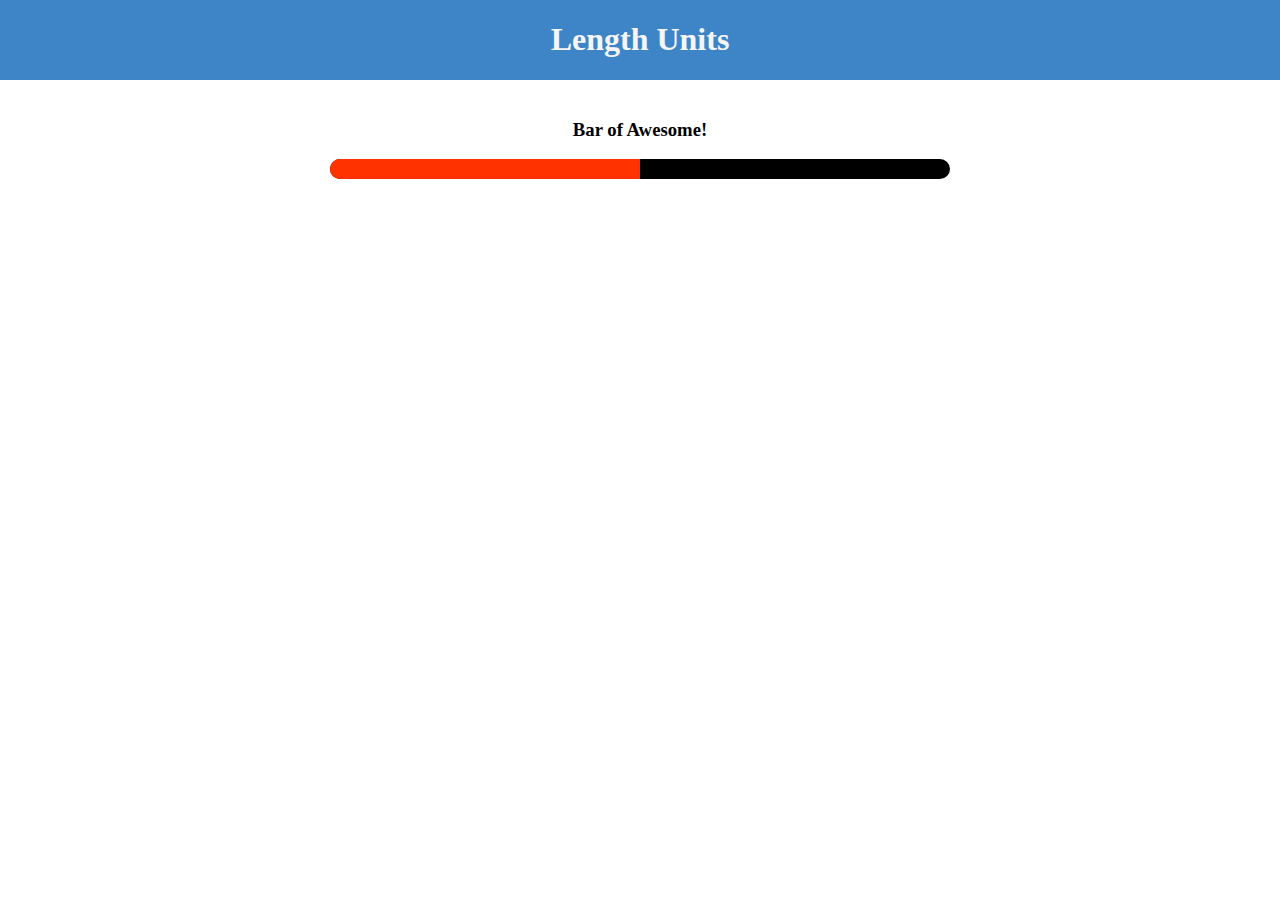
<file: css/index.html>
<!DOCTYPE html>
<html lang="en">
<head>
    <meta charset="UTF-8">
    <meta name="viewport" content="width=device-width, initial-scale=1.0">
    <meta http-equiv="X-UA-Compatible" content="ie=edge">
    <link rel="stylesheet" href="instructor.css">
    <link rel="stylesheet" href="index.css">
    <title>Document</title>
</head>
<body>
    <header>
    <h1>Length Units</h1>
    </header>
    <section id="percent">
        <h3>Bar of Awesome!</h3>
        <div class="bar">
            <span class="progress"><span>
        </div>
    </section>
</body>
</html>
</file>
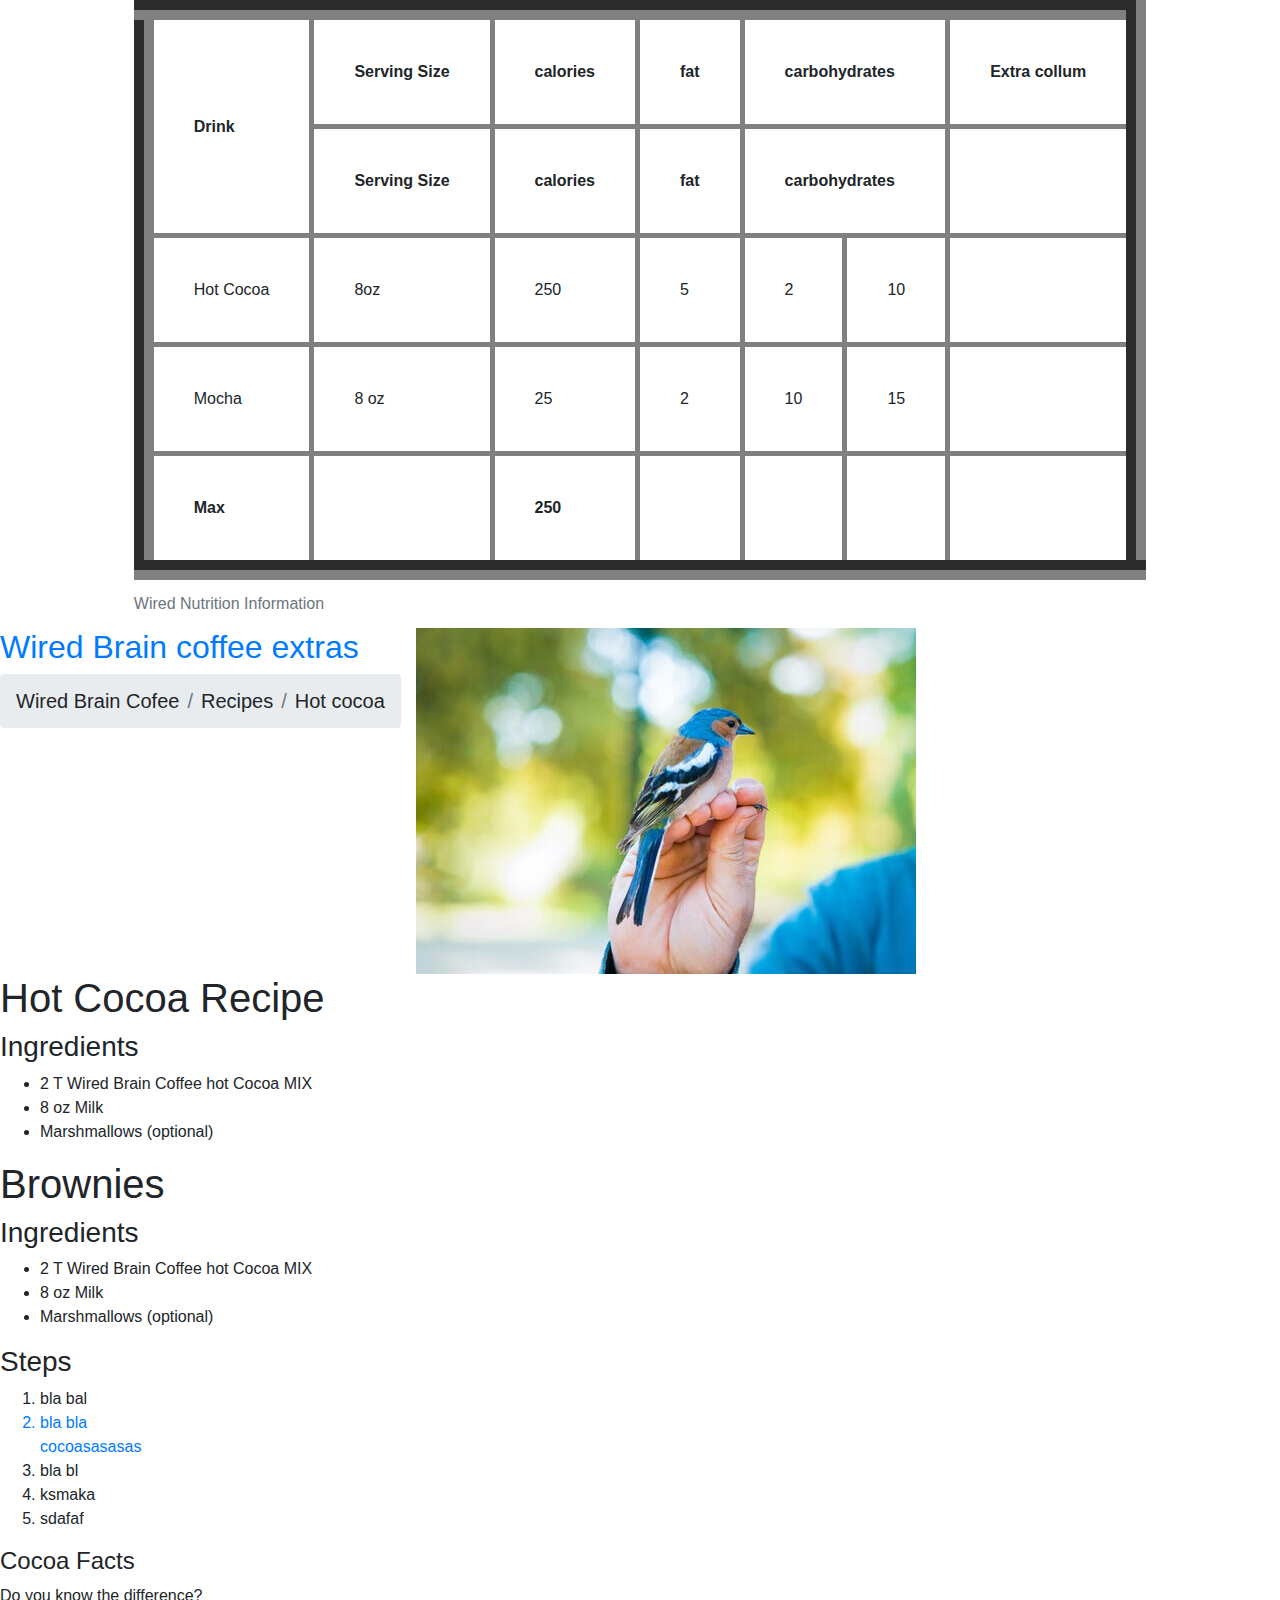
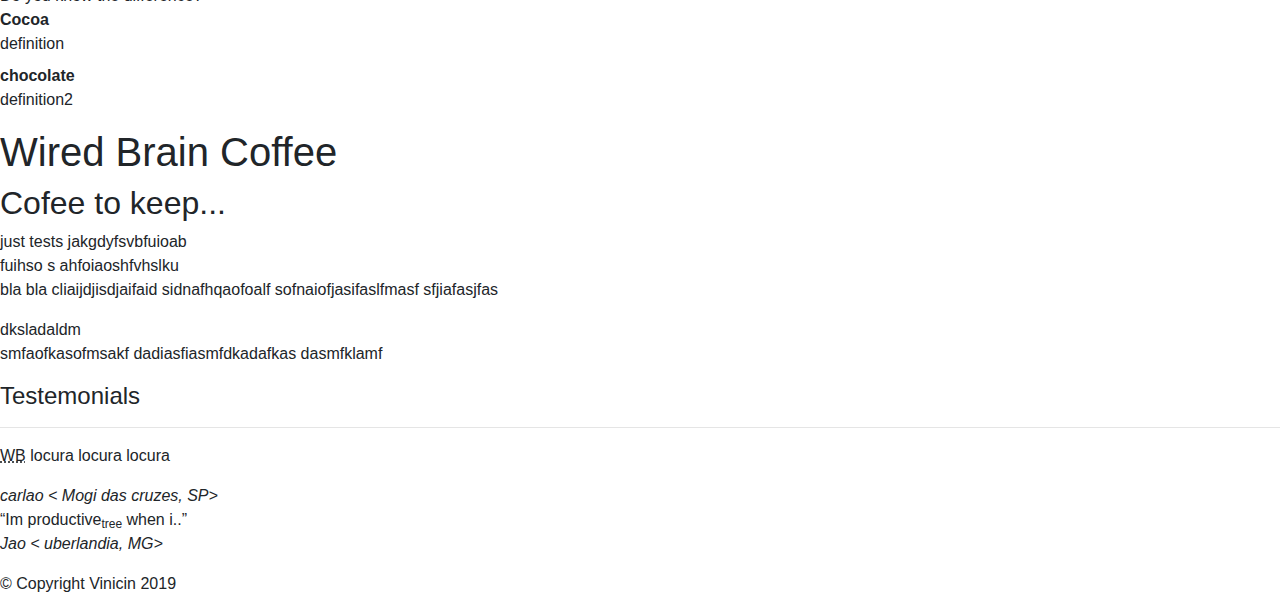
<file: training.html>
<!DOCTYPE html>
<html lang="en">
<head>
    <meta charset="UTF-8">
    <meta name="viewport" content="width=device-width, initial-scale=1.0">
    <meta http-equiv="X-UA-Compatible" content="ie=edge">
    <meta name="description"  content="Just a simple introduction">
    <link rel="stylesheet" href="https://stackpath.bootstrapcdn.com/bootstrap/4.3.1/css/bootstrap.min.css" integrity="sha384-ggOyR0iXCbMQv3Xipma34MD+dH/1fQ784/j6cY/iJTQUOhcWr7x9JvoRxT2MZw1T" crossorigin="anonymous">
    <meta name="author" content="Vinícius Alves">
    <style>
        table{
            margin-left: auto;
            margin-right: auto;
        }
    td, th{
        border-width: 5px;
        border-style: solid;
        padding:40px;
        margin:7px;
    }
    </style>
    <!--
    <script>
    prompt("Hello JS");
    </script>-->
    <title>Training</title>
</head>
<body> 
    <table border="20">
        <caption>Wired Nutrition Information</caption>
        <thead>
            <tr>
                <th rowspan="2">Drink</th>
                <th>Serving Size</th>
                <th>calories</th>
                <th>fat</th>
                <th colspan="2">carbohydrates</th>
                <th>Extra collum</th>
            </tr>
            <tr>
                   <!-- <th>Drink</th>-->
                    <th>Serving Size</th>
                    <th>calories</th>
                    <th>fat</th>
                    <th colspan="2">carbohydrates</th>
                    <th></th>
                </tr>
        </thead>
        <tbody>
            <tr>
                <td>Hot Cocoa</td>
                <td>8oz</td>
                <td>250</td>
                <td>5</td>
                <td>2</td>
                <td>10</td>
                <td></td>
            </tr>
            <tr>
                <td>Mocha</td>
                <td>8 oz</td>
                <td>25</td>
                <td>2</td>
                <td>10</td>
                <td>15</td>
                <td></td>
            </tr>
        </tbody>
        <tfoot>
            <tr>
                <th>Max</th>
                <th></th>
                <th>250</th>
                <th></th>
                <th></th>
                <th></th>
                <th></th>
            </tr>
        </tfoot>
    </table>
    <header>
       <!-- <img src="download.jpg" 
             alt="bird"  />-->
             <img syle="float:left" src="nomear-seu-passaro.jpg"  alt="bird2" 
            srcset="download.jpg 500w bemtevi.jpg 250w"
            sizes="(max-width: 500px) 25vw, 50vw"   />
            <div style="float:left; margin-right: 15px">
        <a href="https://pluralsight.com/" target="_blank" rel="noreferrer noopener">
            <h2>Wired Brain coffee extras</h2></a>
            <ol class="breadcrumb">
                    <li class="breadcrumb-item lead">Wired Brain Cofee</li>
                    <li class="breadcrumb-item lead">Recipes</li>
                    <li class="breadcrumb-item lead">Hot cocoa</li>
                </ol>
        </div style="clear:both">
    </header>
    <article>
    <header>
        <div>
            <a name="cocoa"></a>
        <h1>Hot Cocoa Recipe</h1>
        <h3>Ingredients</h3>
        <ul>
            <li> 2 T Wired Brain Coffee hot Cocoa MIX</li>
            <li> 8 oz Milk</li>
            <li>Marshmallows (optional)</li>
        </ul>
        </div>
        <div id="brownies">
                <h1>Brownies</h1>
                <h3>Ingredients</h3>
                <ul>
                    <li> 2 T Wired Brain Coffee hot Cocoa MIX</li>
                    <li> 8 oz Milk</li>
                    <li>Marshmallows (optional)</li>
                </ul>
                </div>
        <h3>Steps</h3>
        <ol>
            <li>bla bal</li>
            <a href="#brownies">
            <li>bla bla</li>
            </a>
            <a href="#cocoa">cocoasasasas</a>
            <li>bla bl</li>
            <li>ksmaka</li>
            <li>sdafaf</li>
        </ol>
        <section title="interesting cocoa facts">
        <h4>Cocoa Facts</h4>
        <span>Do you know the difference?</span>
        <dl>
            <dt>Cocoa</dt>
            <dd>definition</dd>
            <dt>chocolate</dt>
            <dd>definition2</dd>
        </dl>    
    </section>
    </header>
    <header>
    <h1>Wired Brain Coffee</h1>
    <h2>Cofee to keep...</h2>
</header>    
<section>
    just tests jakgdyfsvbfuioab 
    <br /> fuihso s ahfoiaoshfvhslku
    <p> bla bla cliaijd<span class="fact">jisdjaifaid sidnafhqaofoalf</span> sofnaiofjasifaslfmasf sfjiafasjfas</p>
    dksladaldm<p>smfaofkasofmsakf dadiasfiasmfdkadafkas dasmfklamf</p>
</section id="body">
</article>
    <h4>Testemonials</h4>
    <hr />
    <blockquote><abbr title="Wired Brain">WB</abbr> locura locura locura</blockquote>
    <cite>carlao &lt; Mogi das cruzes, SP&gt;</cite>
    <p>
        <q>Im productive<sub>tree</sub> when i..</q>
        <br />
        <cite>Jao &lt; uberlandia, MG&gt; </cite>
    </p>
<footer>
    &copy; Copyright Vinicin 2019    
</footer>
</body>
</html>
</file>
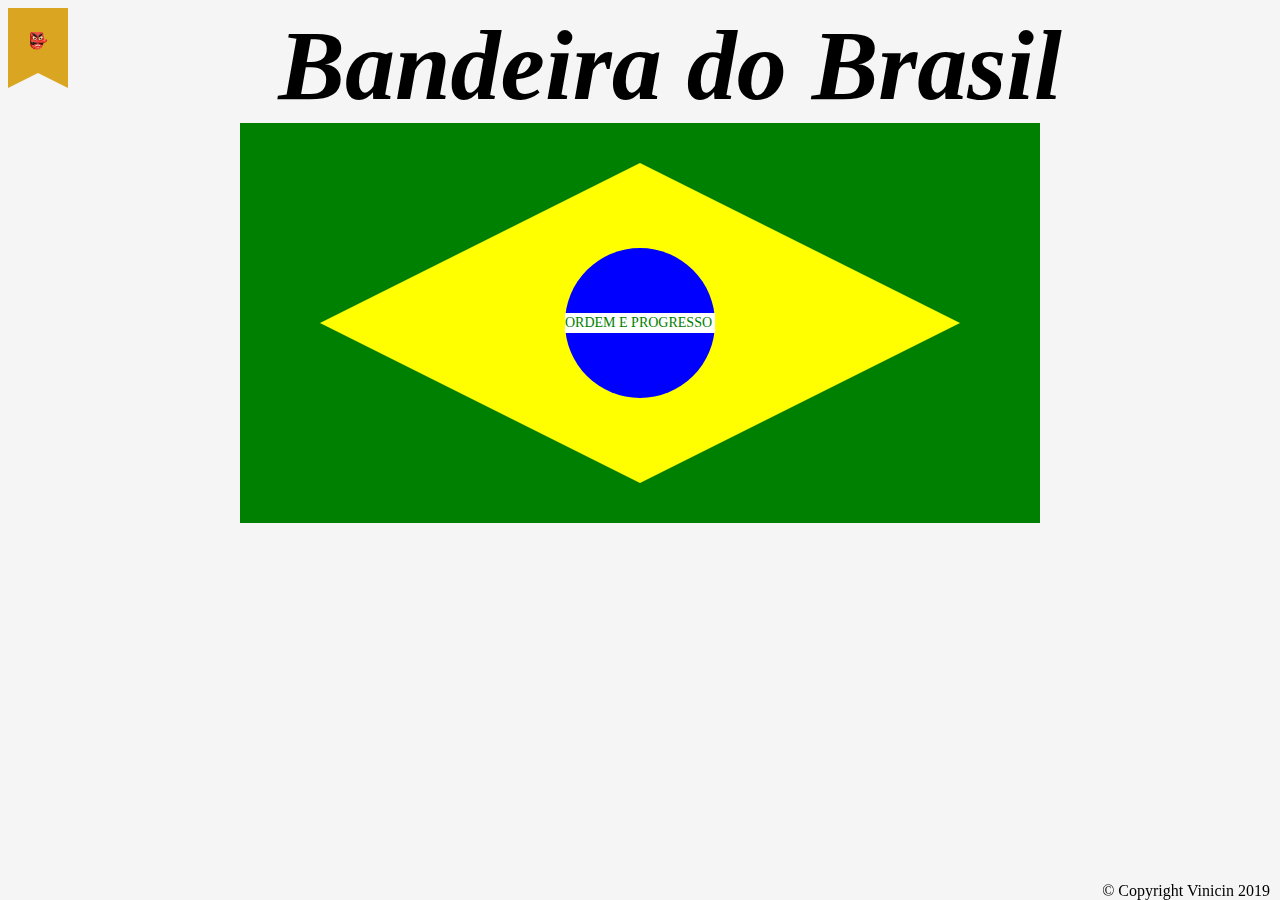
<file: bandeira do Brasil/html.html>
<!DOCTYPE html>
<html lang="en">
<head>
    <meta charset="UTF-8">
    <meta name="viewport" content="width=device-width, initial-scale=1.0">
    <meta http-equiv="X-UA-Compatible" content="ie=edge">
    <link rel="stylesheet" href="css.css">
    <title>Bandeira do Brasil</title>
</head>
<body>
    <div class="b">👺</div>
    <h1 class="title">Bandeira do Brasil</h1>
    <section class="bandeira">
        <div class="verde"></div>
        <div class="amarelo-left"></div>
        <div class="amarelo-right"></div>
        <div class="azul"></div>
        <div class="branco">ORDEM E PROGRESSO</div>
    </section>
    <footer id="copy">
        &copy; Copyright Vinicin 2019    
     </footer>
</body>
</html>
</file>
<file: css/instructor.css>
body {
    margin: 0;
    flex-direction: column;
    display: flex;
    min-height: 100vh;
    align-items: stretch; 
}
header {
    text-align: center;
    background-color: #3D85C6;
    /*display: flex;
    align-items: center;
    padding: 0 25px;
    flex-basis: 100px;*/
    color: whitesmoke;
}
section {
    padding: 20px;
    text-align: center;
}
/* Progress Bar */
.bar {
    display: block;
    width: 50%;
    margin: 0 auto;
    border-radius: 10px;
    overflow: hidden;
    height: 20px;
    background-color: black;
}
.progress {
    display: block;
    width: 70%;
    height: 100%;
    background-color: rgba(255, 50  , 0, 1);
}
</file>
<file: css/index.css>
.progress {
    width: 50%
}
</file>
<file: bandeira do Brasil/css.css>
@import url('https://fonts.googleapis.com/css?family=Black+Han+Sans');
html{
    background-color: whitesmoke;
}
.b {
    width: 60px;
    box-sizing: border-box;
    height: 80px;
    border: 30px solid goldenrod;
    border-bottom: 15px solid transparent;
    border-top: none;
    display: flex;
    justify-content: center;
    align-items: center;
    color: white;
    font-weight: bolder;
    float: left;
}
.title{ 
    text-align: center;
    margin: 0px;
    /*line-height:*/ 
    font: italic bold 100px 'Source Code Pro';
}
.bandeira{
    height: 400px;
    width: 800px;
    margin: 0 auto;
    position: relative;
}
.bandeira>div{
    position: absolute;
}
.verde{
    background-color: green;
    height: 100%;
    width: 100%;
}
.amarelo-left{
    left: 10%;
    top: 10%;
    border-top: 160px solid transparent;
    border-bottom: 160px solid transparent;
    border-right: 320px solid yellow;
}
.amarelo-right{
    right: 10%;
    top: 10%;
    border-top: 160px solid transparent;
    border-bottom: 160px solid transparent;
    border-left: 320px solid yellow;
}
.azul{
    background-color: blue;
    height: 150px;
    width: 150px;
    left: 50%;
    top: 50%;
    transform: translate(-50%, -50%);
    border-radius: 75px;
}
.branco{
    color: green;
    font-size: 14px;
    line-height: 20px;
    background-color: white;
    height: 20px;
    width: 150px;
    top: 50%;
    left: 50%;
    transform: translate(-50%, -50%); 
}
#copy{
    position: fixed;
    bottom: 0;
    right: 10px;
}
</file>
